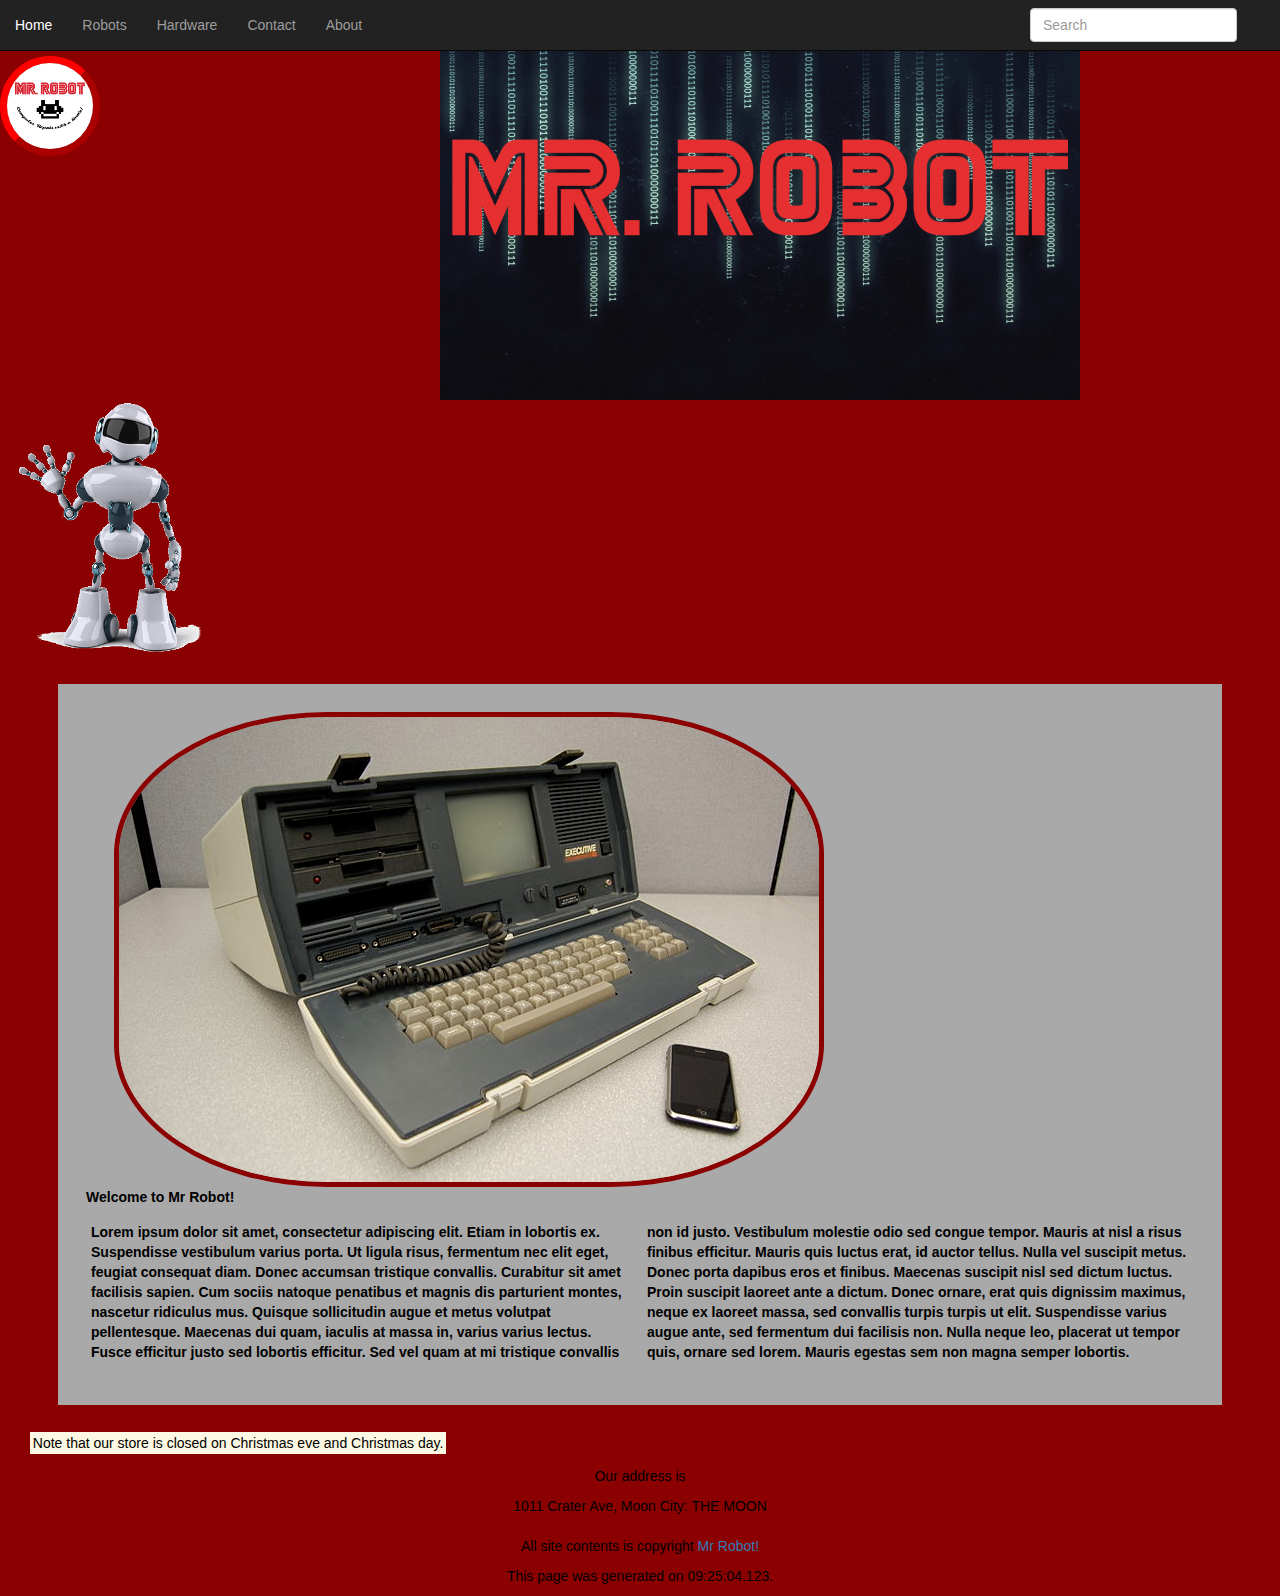
<file: index.html>
﻿<!DOCTYPE html>
<html xmlns="http://www.w3.org/1999/xhtml">
<div class="container-fluid">
<head>
  <title>Mr Robot!</title>
  <meta name="viewport" content="width=device-width, initial-scale=1">
  <link href="https://fonts.googleapis.com/css?family=Roboto+Mono" rel="stylesheet">
  <link href="bootstrap.min.css" rel="stylesheet"  type="text/css">
  <link href="style.less" rel="stylesheet/less" type="text/css">
  <script src="less.min.js" type="text/javascript"></script>
  <script src="jquery.js" type="text/javascript"></script>
  <script src="bootstrap.min.js" type="text/javascript"></script>
  <script src="my.js" type="text/javascript" ></script>
</head>
<body>
    <header>
        <div>
            <a class="headerlogo" href="index.html">
                <img id="logo" src="images/logo.jpg" />
            </a>
            <!--span id="headername">Mr. Robot</span-->
        </div>

        <nav class="navbar navbar-inverse navbar-fixed-top">
          <div class="navbar-header">
            <button type="button" class="navbar-toggle" data-toggle="collapse" data-target=".navbar-collapse">
              <span class="icon-bar"></span>
              <span class="icon-bar"></span>
              <span class="icon-bar"></span>
            </button>
          </div>
          <div class="navbar-collapse collapse">
            <ul class="nav navbar-nav">
              <li  role="presentation"><a   class="active" href="index.html">Home</a></li>
              <li  role="presentation"><a   href="robots.html">Robots</a></li>
              <li  role="presentation"><a   href="computers.html">Hardware</a></li>
              <li  role="presentation"><a   href="contact.html">Contact</a></li>
              <li  role="presentation"><a   href="about.html">About</a></li>
            </ul>
            <form id="searchform" class="navbar-form navbar-right" role="search">
              <div class="form-group">
                <input id="searchBar" type="text" class="form-control" placeholder="Search">
              </div>
            </form>
          </div>
        </nav>
        <div id="welcomeimage">
          <img id="matrix" src="images/Mr.-Robot-Welcome.png" height="400px" alt="About us">
        </div>
    </header>
    <div id="coffeeofthemonth">
        <img src="images/robot_hello.png" />
    </div>
  <div class="container-fluid">
    <div class="row">
      <div class="col-md-12">
       <section class="contentDiv">
        <img  id="compImg" src="images/welcome.jpg" />
        <div class="text">
        <header>Welcome to Mr Robot!</header>
        <p id="main">
            Lorem ipsum dolor sit amet, consectetur adipiscing elit. Etiam in lobortis ex. Suspendisse vestibulum varius porta. Ut ligula risus, fermentum nec elit eget, feugiat consequat diam. Donec accumsan tristique convallis. Curabitur sit amet facilisis sapien. Cum sociis natoque penatibus et magnis dis parturient montes, nascetur ridiculus mus. Quisque sollicitudin augue et metus volutpat pellentesque. Maecenas dui quam, iaculis at massa in, varius varius lectus.
            Fusce efficitur justo sed lobortis efficitur. Sed vel quam at mi tristique convallis non id justo. Vestibulum molestie odio sed congue tempor. Mauris at nisl a risus finibus efficitur. Mauris quis luctus erat, id auctor tellus. Nulla vel suscipit metus. Donec porta dapibus eros et finibus. Maecenas suscipit nisl sed dictum luctus. Proin suscipit laoreet ante a dictum. Donec ornare, erat quis dignissim maximus, neque ex laoreet massa, sed convallis turpis turpis ut elit. Suspendisse
            varius augue ante, sed fermentum dui facilisis non. Nulla neque leo, placerat ut tempor quis, ornare sed lorem. Mauris egestas sem non magna semper lobortis.
        </p>
        </div>
      </section>
      <p><mark>Note that our store is closed on Christmas eve and Christmas day.</mark></p>
    </div>
   </div>
  </div>
    <footer>
       <p>Our address is <address>1011 Crater Ave, Moon City: THE MOON</address></p>
       <p class="textcontent">All site contents is copyright <a class="mainlink" href="http://www.mrrobot.com">Mr Robot!</a></p>
       <p class="smalltext">This page was generated on <time>09:25:04.123</time>.</p>
    </footer>
</body>
</div>

</html>
</file>
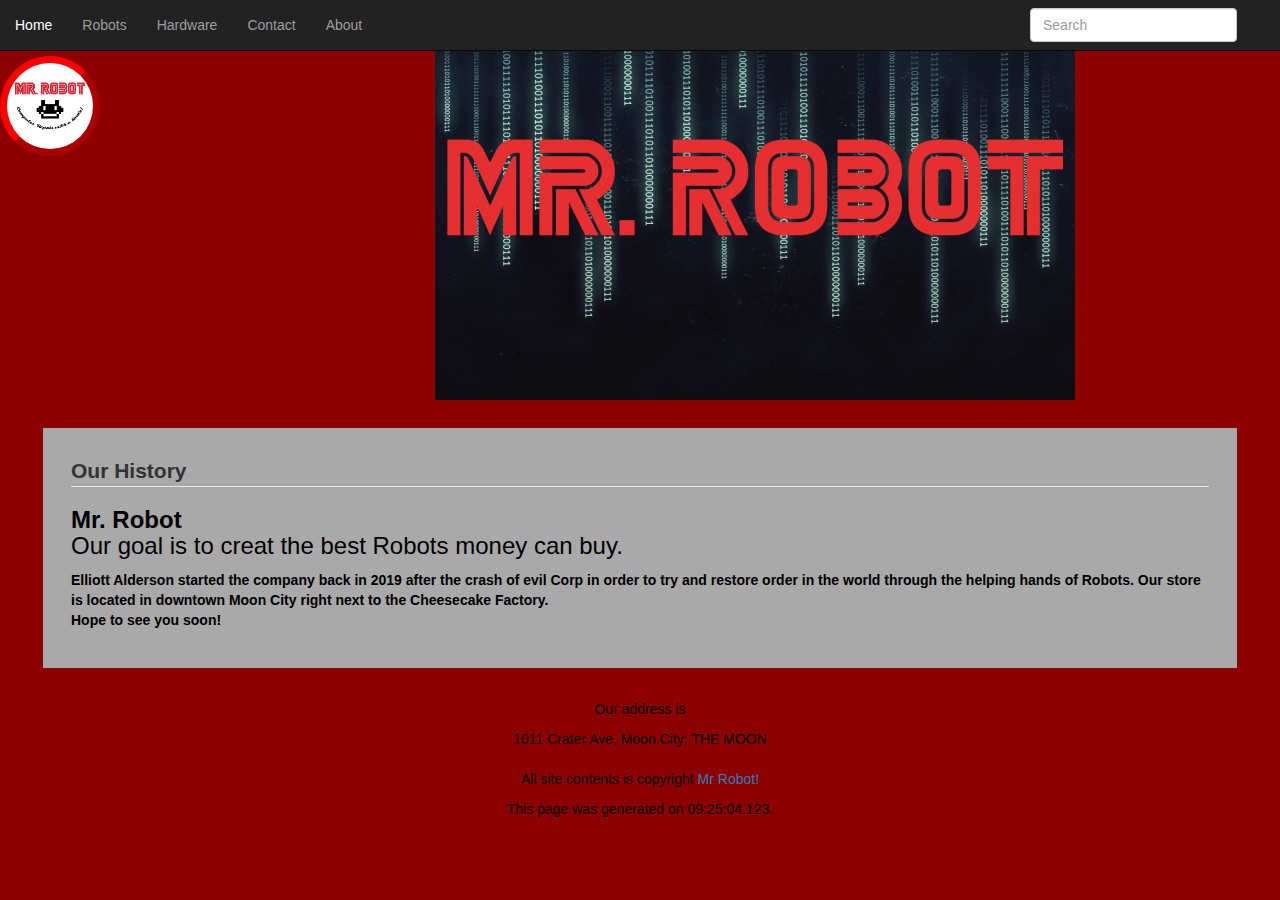
<file: about.html>
<!DOCTYPE html>
<html lang="en">
<head>
  <head>
    <title>Mr Robot!</title>
    <meta name="viewport" content="width=device-width, initial-scale=1">
    <link href="https://fonts.googleapis.com/css?family=Roboto+Mono" rel="stylesheet">
    <link href="bootstrap.min.css" rel="stylesheet"  type="text/css">
    <link href="style.less" rel="stylesheet/less" type="text/css">
    <script src="less.min.js" type="text/javascript"></script>
    <script src="jquery.js" type="text/javascript"></script>
    <script src="bootstrap.min.js" type="text/javascript"></script>
    <script src="my.js" type="text/javascript" ></script>
    </head>

  </head>
  <body id="aboutbody">
    <header>
        <div>
            <a class="headerlogo" href="index.html">
                <img id="logo" src="images/logo.jpg" />
            </a>
            <!--span id="headername">Mr. Robot</span-->

        </div>

        <nav class="navbar navbar-inverse navbar-fixed-top">
          <div class="navbar-header">
            <button type="button" class="navbar-toggle" data-toggle="collapse" data-target=".navbar-collapse">
              <span class="icon-bar"></span>
              <span class="icon-bar"></span>
              <span class="icon-bar"></span>
            </button>
          </div>
          <div class="navbar-collapse collapse">
            <ul class="nav navbar-nav">
              <li  role="presentation"><a   href="index.html">Home</a></li>
              <li  role="presentation"><a   href="robots.html">Robots</a></li>
              <li  role="presentation"><a   href="computers.html">Hardware</a></li>
              <li  role="presentation"><a   href="contact.html">Contact</a></li>
              <li  role="presentation"><a   class="active" href="about.html">About</a></li>
            </ul>
            <form  Id="searchform" class="navbar-form navbar-right" role="search">
              <div class="form-group">
                <input id="searchBar" type="text" class="form-control" placeholder="Search">
            </form>
          </div>
        </nav>
    </header>
  <div id="welcomeimage">
    <img id="matrix" src="images/Mr.-Robot-Welcome.png" height="400px" alt="About us">
  </div>
    <div class="container-fluid">
      <div class="row">
        <div class="col-md-12">
          <div class="contentDiv">
            <div class="text">
           <legend>Our History</legend>
             <p>

             <h3><strong>Mr. Robot</strong> <br>Our goal is to creat the best Robots money can buy.</h3>
     Elliott Alderson  started the company back in 2019 after the crash of evil Corp in order to try and restore order in the world through the helping hands of Robots.  Our store is located in downtown Moon City right next to the Cheesecake Factory.<br>
     Hope to see you soon!
             </p>
         </div>
       </div>
     </div>
    </div>
  </div>
  </body>
  <footer>
    <p>Our address is <address>1011 Crater Ave, Moon City: THE MOON</address></p>
    <p class="textcontent">All site contents is copyright <a class="mainlink" href="http://www.mrrobot.com">Mr Robot!</a></p>
    <p class="smalltext">This page was generated on <time>09:25:04.123</time>.</p>
  </footer>
</html>
</file>
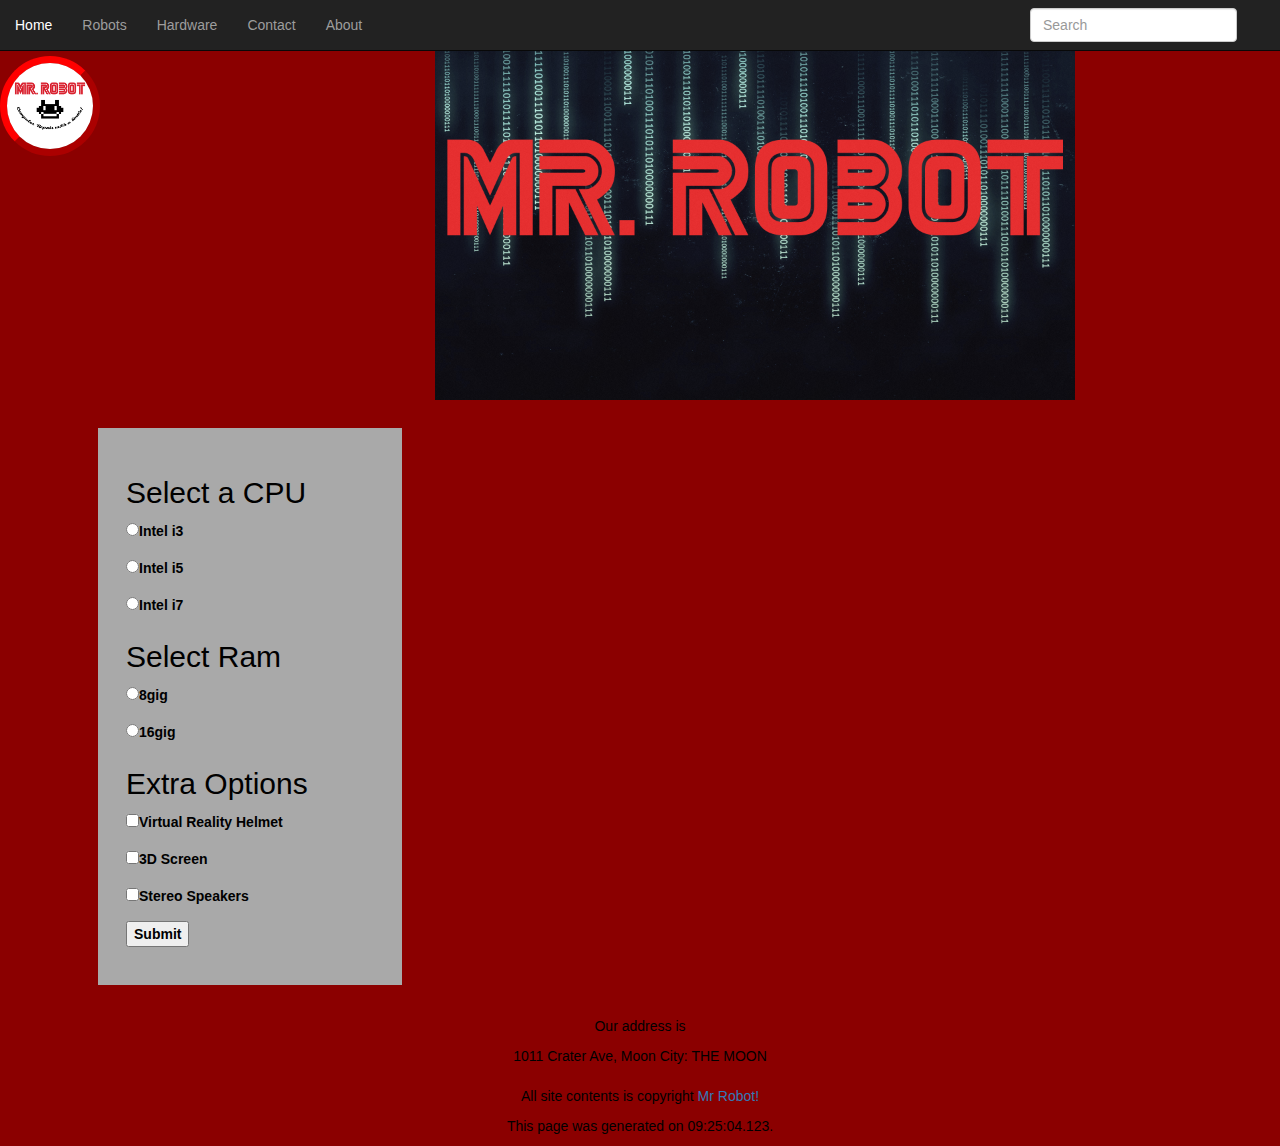
<file: computers.html>
<!DOCTYPE html>
<html lang="en">
<head>
  <title>Mr Robot!</title>
  <meta name="viewport" content="width=device-width, initial-scale=1">
  <link href="https://fonts.googleapis.com/css?family=Roboto+Mono" rel="stylesheet">
  <link href="bootstrap.min.css" rel="stylesheet"  type="text/css">
  <link href="style.less" rel="stylesheet/less" type="text/css">
  <script src="less.min.js" type="text/javascript"></script>
  <script src="jquery.js" type="text/javascript"></script>
  <script src="bootstrap.min.js" type="text/javascript"></script>
  <script src="my.js" type="text/javascript" ></script>
</head>
  <body>
    <header>
        <div>
            <a class="headerlogo" href="index.html">
                <img id="logo" src="images/logo.jpg" />
            </a>
            <!--span id="headername">Mr. Robot</span-->

        </div>

      <nav class="navbar navbar-inverse navbar-fixed-top">
        <div class="navbar-header">
          <button type="button" class="navbar-toggle" data-toggle="collapse" data-target=".navbar-collapse">
            <span class="icon-bar"></span>
            <span class="icon-bar"></span>
            <span class="icon-bar"></span>
          </button>
        </div>
        <div class="navbar-collapse collapse">
          <ul class="nav navbar-nav">
            <li  role="presentation"><a   href="index.html">Home</a></li>
            <li  role="presentation"><a   href="robots.html">Robots</a></li>
            <li  role="presentation"><a   class="active"  href="computers.html">Hardware</a></li>
            <li  role="presentation"><a   href="contact.html">Contact</a></li>
            <li  role="presentation"><a   href="about.html">About</a></li>
          </ul>
          <form id="searchform" class="navbar-form navbar-right" role="search">
            <div class="form-group">
              <input id="searchBar" type="text" class="form-control" placeholder="Search">
            </div>
          </form>
        </div>
      </nav>
        <div id="welcomeimage">
          <img id="matrix" src="images/Mr.-Robot-Welcome.png" height="400px" alt="About us">
        </div>
    </header>
<div class="container">
  <div class="row">
    <div class="col-md-4">
    <div class="contentDiv">
    <form class="text">
      <div>
        <h2>Select a CPU</h2>
        <p id="i3"><label for="i3"><input type="radio" name="CPU">Intel i3</label></p>
        <p id="i5"><label for="i4"><input type="radio" name="CPU"></label>Intel i5</p>
        <p id="i7"><label for="i7"><input type="radio" name="CPU"></label>Intel i7</p>
      </div>
      <div>
        <h2>Select Ram</h2>
        <p id="8gb"><label for="8"><input type="radio" name="ram" >8gig</label></p>
        <p id="16gb"><label for="16"><input type="radio" name="ram">16gig</label></p>
      </div>
        <div>
          <h2>Extra Options</h2>

          <p id="vrh"><label for="vrh"><input type="checkbox" name="">Virtual Reality Helmet</label></p>
          <p id="3ds"><label for="3ds"><input type="checkbox" name="">3D Screen</label></p>
          <p id="ss"><label for="ss"><input type="checkbox" name="">Stereo Speakers</label></p>
        </div>
      <p>
        <button>Submit</button>
      </p>
     </form>
    </div>
   </div>
  </div>
</div>
<footer>
  <p>Our address is <address>1011 Crater Ave, Moon City: THE MOON</address></p>
  <p class="textcontent">All site contents is copyright <a class="mainlink" href="http://www.mrrobot.com">Mr Robot!</a></p>
  <p class="smalltext">This page was generated on <time>09:25:04.123</time>.</p>
</footer>

</body>
</html>
</file>
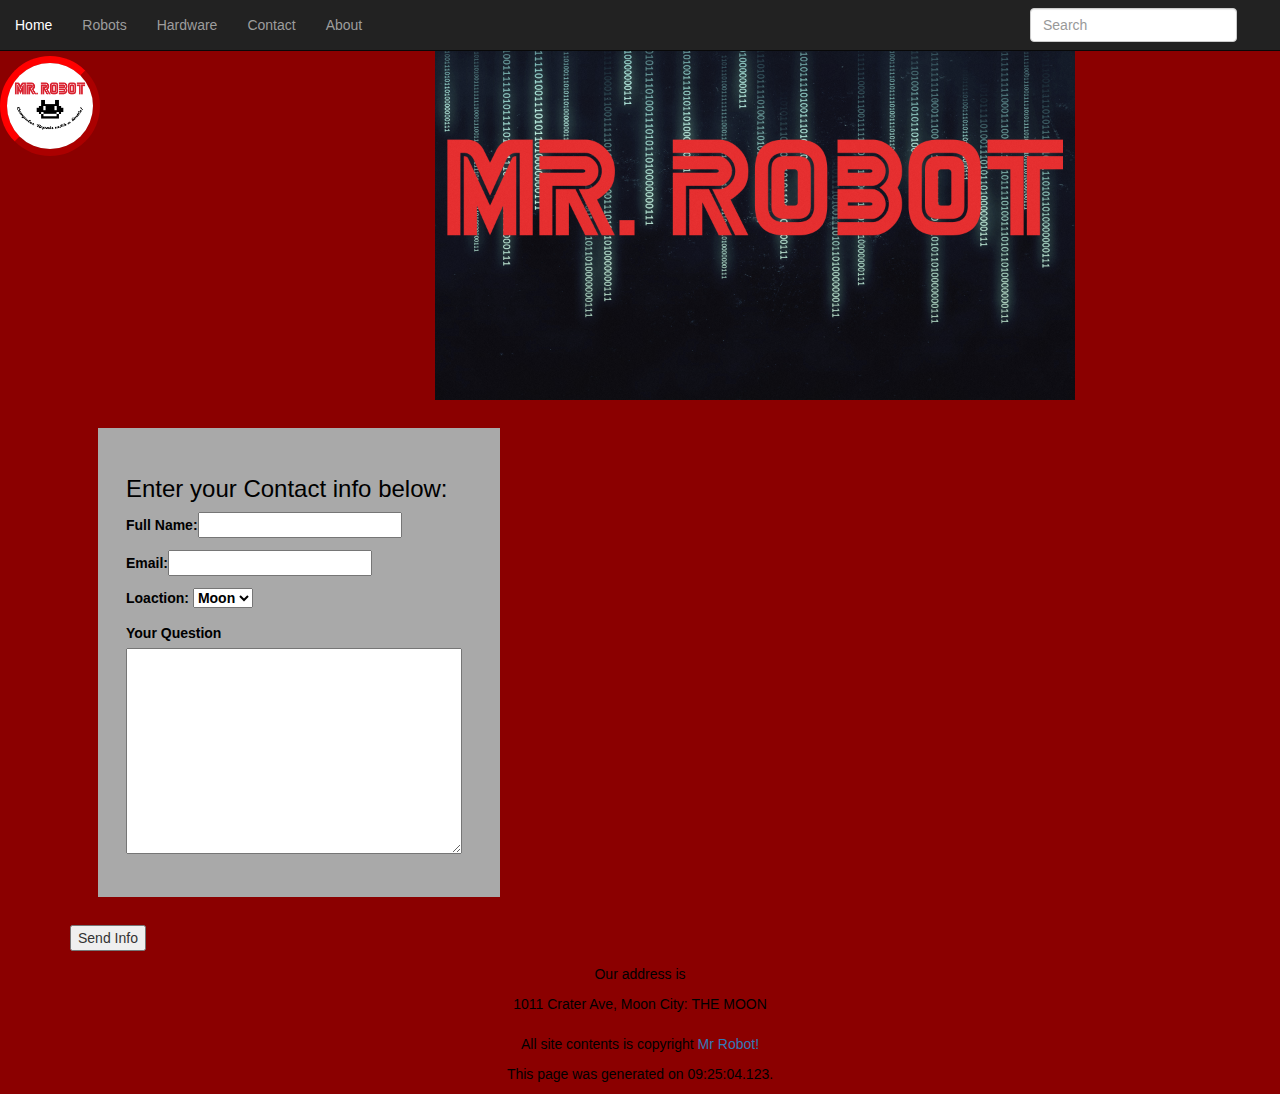
<file: contact.html>
<!DOCTYPE html>
<html lang="en">
<head>
  <title>Mr Robot!</title>
  <meta name="viewport" content="width=device-width, initial-scale=1">
  <link href="https://fonts.googleapis.com/css?family=Roboto+Mono" rel="stylesheet">
  <link href="bootstrap.min.css" rel="stylesheet"  type="text/css">
  <link href="style.less" rel="stylesheet/less" type="text/css">
  <script src="less.min.js" type="text/javascript"></script>
  <script src="jquery.js" type="text/javascript"></script>
  <script src="bootstrap.min.js" type="text/javascript"></script>
  <script src="my.js" type="text/javascript" ></script>
  </head>
  <body>
    <header>
        <div>
            <a class="headerlogo" href="index.html">
                <img id="logo" src="images/logo.jpg" />
            </a>
            <!--span id="headername">Mr. Robot</span-->

        </div>

        <nav class="navbar navbar-inverse navbar-fixed-top">
          <div class="navbar-header">
            <button type="button" class="navbar-toggle" data-toggle="collapse" data-target=".navbar-collapse">
              <span class="icon-bar"></span>
              <span class="icon-bar"></span>
              <span class="icon-bar"></span>
            </button>
          </div>
          <div class="navbar-collapse collapse">
            <ul class="nav navbar-nav">
              <li  role="presentation"><a   href="index.html">Home</a></li>
              <li  role="presentation"><a   href="robots.html">Robots</a></li>
              <li  role="presentation"><a   href="computers.html">Hardware</a></li>
              <li  role="presentation"><a   class="active" href="contact.html">Contact</a></li>
              <li  role="presentation"><a   href="about.html">About</a></li>
            </ul>
            <form id="searchform" class="navbar-form navbar-right" role="search">
              <div class="form-group">
                <input id="searchBar" type="text" class="form-control" placeholder="Search">
            </form>
          </div>
        </nav>
        <div id="welcomeimage">
          <img id="matrix" src="images/Mr.-Robot-Welcome.png" height="400px" alt="About us">
        </div>
    </header>
<div class="container">
  <div class="row">
   <div class="col-md-5">
    <div class="contentDiv">
      <form id="contactForm">
     <h3>Enter your Contact info below:</h3>
     <p>
      <label for="fullname">Full Name:</label><input id="fullname" type="text" name="fullname" id="fullname">
     </p>
     <p>
      <label for="email">   Email:</label><input id="email" type="email" name="email" id="email">
     </p>
     <p>
      <label  for="yloc">   Loaction:</label>
      <select name="" id="location">
       <option value="0">Moon</option>
       <option value="1">Earth</option>
      </select>
     </p>
     <p><label for="quest">Your Question</label><br>
      <textarea name="quest" id="question" cols="35" rows="10" maxlength="500"></textarea></p>
      </div>
      <p>
       <button id="btnSendInfo" class="submitbutton">Send Info</button>
      </p>
      </form>
    </div>
  </div>
 </div>
<footer>
  <p>Our address is <address>1011 Crater Ave, Moon City: THE MOON</address></p>
  <p class="textcontent">All site contents is copyright <a class="mainlink" href="http://www.mrrobot.com">Mr Robot!</a></p>
  <p class="smalltext">This page was generated on <time>09:25:04.123</time>.</p>
</footer>

  </body>
  <!--script>
      $('#fullname').on('mouseenter mouseleave mouseup', function(e) {
       $(this).toggleClass('Highlight');
       $(this).css('cursor', 'pointer');
       if (e.type == 'mouseup') {
         $(this).text('X: ' + e.pageX + ' Y: ' + e.pageY);
       }
     });
 </script-->
</html>
</file>
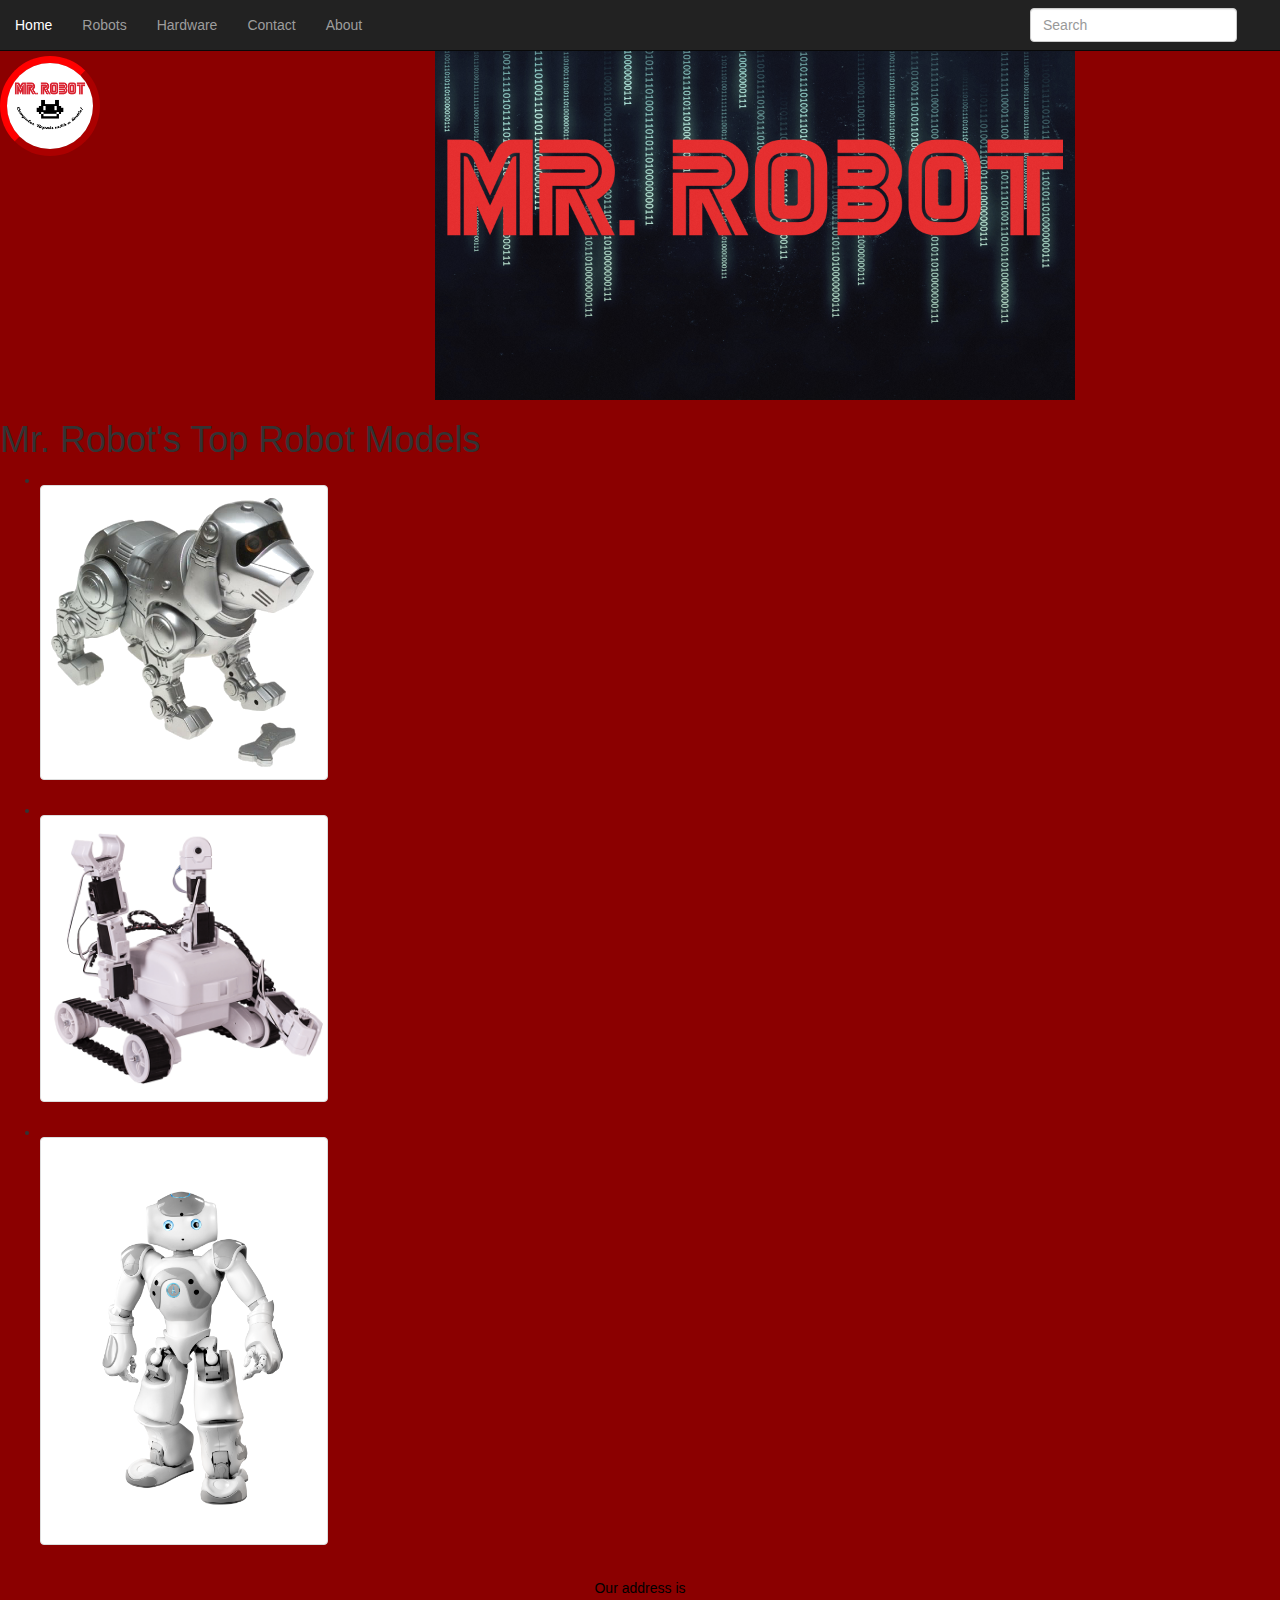
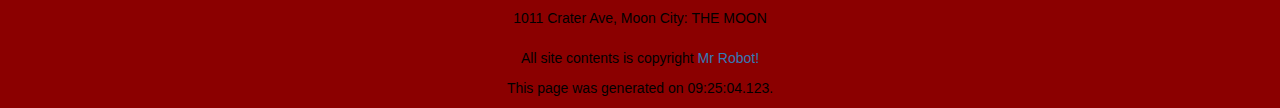
<file: robots.html>
<!DOCTYPE html>
<html lang="en">
<head>
  <title>Mr Robot!</title>
  <meta name="viewport" content="width=device-width, initial-scale=1">
  <link href="https://fonts.googleapis.com/css?family=Roboto+Mono" rel="stylesheet">
  <link href="bootstrap.min.css" rel="stylesheet"  type="text/css">
  <link href="style.less" rel="stylesheet/less" type="text/css">
  <script src="less.min.js" type="text/javascript"></script>
  <script src="jquery.js" type="text/javascript"></script>
  <script src="bootstrap.min.js" type="text/javascript"></script>
  <script src="my.js" type="text/javascript" ></script>
</head>
<body>
  <header>
      <div>
          <a class="headerlogo" href="index.html">
              <img id="logo" src="images/logo.jpg" />
          </a>
          <!--span id="headername">Mr. Robot</span-->
      </div>

      <nav class="navbar navbar-inverse navbar-fixed-top">
        <div class="navbar-header">
          <button type="button" class="navbar-toggle" data-toggle="collapse" data-target=".navbar-collapse">
            <span class="icon-bar"></span>
            <span class="icon-bar"></span>
            <span class="icon-bar"></span>
          </button>
        </div>
        <div class="navbar-collapse collapse">
          <ul class="nav navbar-nav">
            <li  role="presentation"><a   href="index.html">Home</a></li>
            <li  role="presentation"><a   class="active" href="robots.html">Robots</a></li>
            <li  role="presentation"><a   href="computers.html">Hardware</a></li>
            <li  role="presentation"><a   href="contact.html">Contact</a></li>
            <li  role="presentation"><a   href="about.html">About</a></li>
          </ul>
          <form  id="searchform" class="navbar-form navbar-right" role="search">
            <div class="form-group">
              <input type="text" class="form-control" placeholder="Search">
            </div>
          </form>
        </div>
      </nav>
      <div id="welcomeimage">
        <img id="matrix" src="images/Mr.-Robot-Welcome.png" height="400px" alt="About us">
      </div>
  </header>

<div class="contentdiv">
<h1>Mr. Robot's Top Robot Models</h1>

<ul id="robots">
<li >
  <div class="row">
    <div class="col-md-3">
        <div class="thumbnail">
            <div class="caption">
                <h4 id="RET">Name: R.E.T</h4>
                <p>Description: This was our first robot.
                 He was modeled after the famous movie character E.T.</p>
                <p><a href="" class="label label-default" rel="tooltip" title="Learn More">Learn More</a>
                <a href="" class="label label-danger" rel="tooltip" title="Add to Cart">Add to Cart</a></p>
            </div>
            <img id="imgrobo1" src="images/roboDog.png">
        </div>
  </div>
</li>

<li>
  <div class="row">
    <div class="col-md-3">
        <div class="thumbnail">
            <div class="caption">
                <h4 id="ButlerBot">Butler.Bot</h4>
                <p>Description: This was our second robot.
                 He makes a mean martini!</p>
                <p><a href="" class="label label-default" rel="tooltip" title="Learn More">Learn More</a>
                <a href="" class="label label-danger" rel="tooltip" title="Add to Cart">Add to Cart</a></p>
            </div>
            <img id="imgrobo2" src="images/robot2.png">
        </div>
  </div>
</li>
<li>
  <div class="row">
    <div class="col-md-3">
        <div class="thumbnail">
            <div class="caption">
                <h4 id="MegaMan">Mega Man</h4>
                <p>Description: This is our newest model.
                 This one will follow you around the house.</p>
                <p><a href="" class="label label-default" rel="tooltip" title="Learn More">Learn More</a>
                <a href="" class="label label-danger" rel="tooltip" title="Add to Cart">Add to Cart</a></p>
            </div>
            <img id="imgrobo3" src="images/robot3.png">
        </div>
  </div>
</li>
</ul>
</div>
<footer>
  <p>Our address is <address>1011 Crater Ave, Moon City: THE MOON</address></p>
  <p class="textcontent">All site contents is copyright <a class="mainlink" href="http://www.mrrobot.com">Mr Robot!</a></p>
  <p class="smalltext">This page was generated on <time>09:25:04.123</time>.</p>
</footer>

<!--template id="producttemplate">
<article>
  <label id="lblName" for="productimage">Name:</label>
  <img id="pimage" name="productimage" class="productarticlelargeimage" src="" alt="product image" height="200px" width="200px">
  <article name="productdescription" class="productarticledescription" >

  </article>
  </article>
</template>
<template id="user">
<div>User</div>
     <template id="address">
             <div>Address</div>
     </template>
</template>
<script>
  var robo = document.querySelector('#robo1').createShadowRoot();
  /*Step1*/
  let prdTemplate = document.querySelector('#producttemplate');
  /*Step2*/
  let clone = document.importNode(prdTemplate.content, true);
  /*Step3*/

  clone.querySelector('#pimage').src = 'images/roboDog.png';
  clone.querySelector('#lblName').textContent = 'R.E.T';

 /*Step4*/
  robo.appendChild(clone);
  let userTemplate = document.querySelector('#user');
  let userClone = document.importNode(userTemplate.content, true);
  document.body.appendChild(userClone);
    let addressTemplate = document.querySelector('#address');
    let addressClone = document.importNode(addressTemplate.content, true);
  document.body.appendChild(addressClone);
</script-->
</body>
</html>
</file>
